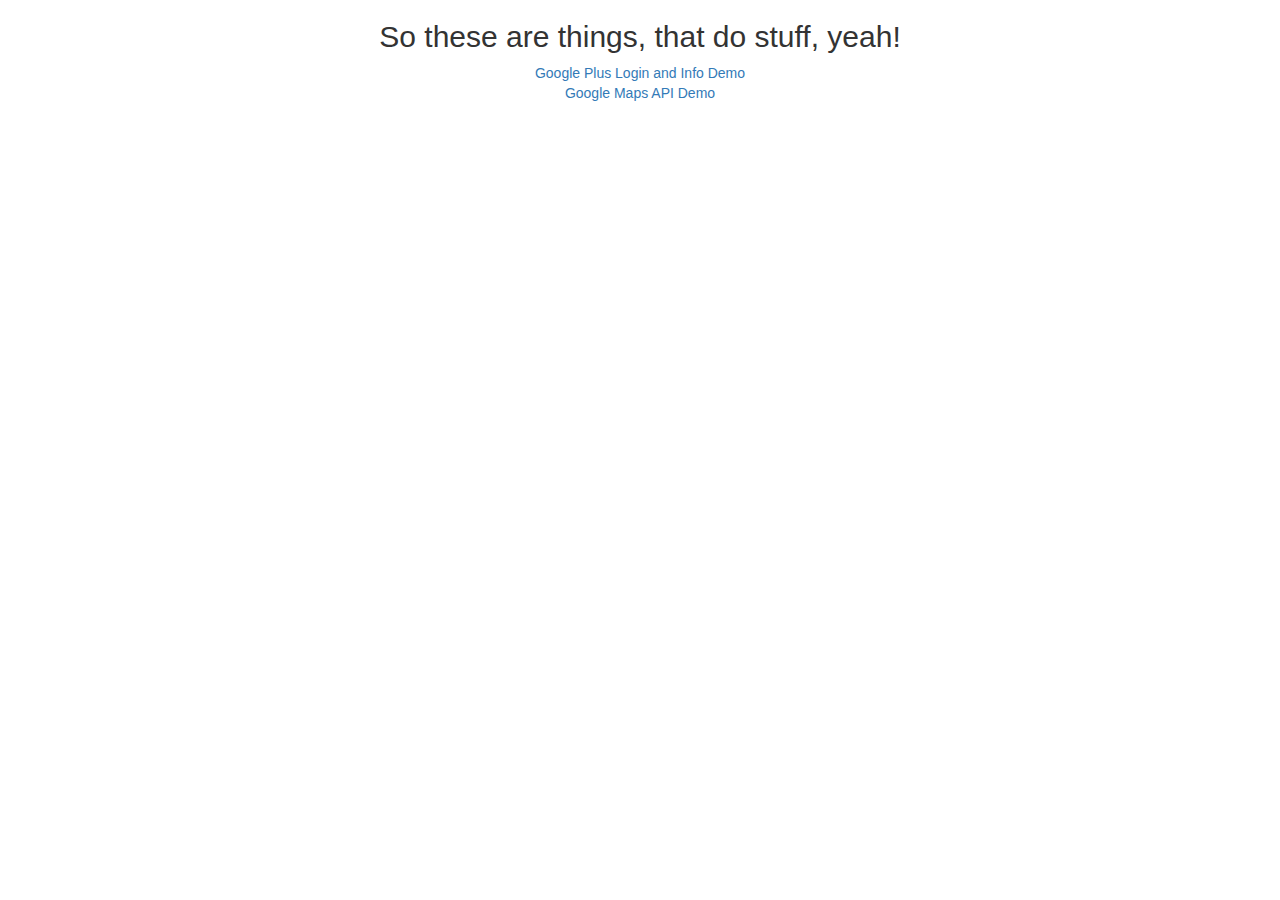
<file: index.html>
<!DOCTYPE html>
<html>
  <head>
    <title>Councilsaurusrex's Derptastic Web Development Homework</title>
    <meta name="viewport" content="width=device-width, initial-scale=1">
    <link rel="stylesheet" href="//maxcdn.bootstrapcdn.com/bootstrap/3.2.0/css/bootstrap.min.css">
  </head>
  <body>
    <div class="container">
      <div class="text-center">
        <h2>So these are things, that do stuff, yeah!</h2>
        <a href="gplusapi.html">Google Plus Login and Info Demo</a><br />
        <a href="gmapsapi.html">Google Maps API Demo</a>
      </div>
    </div>
  </body>
</html>
</file>
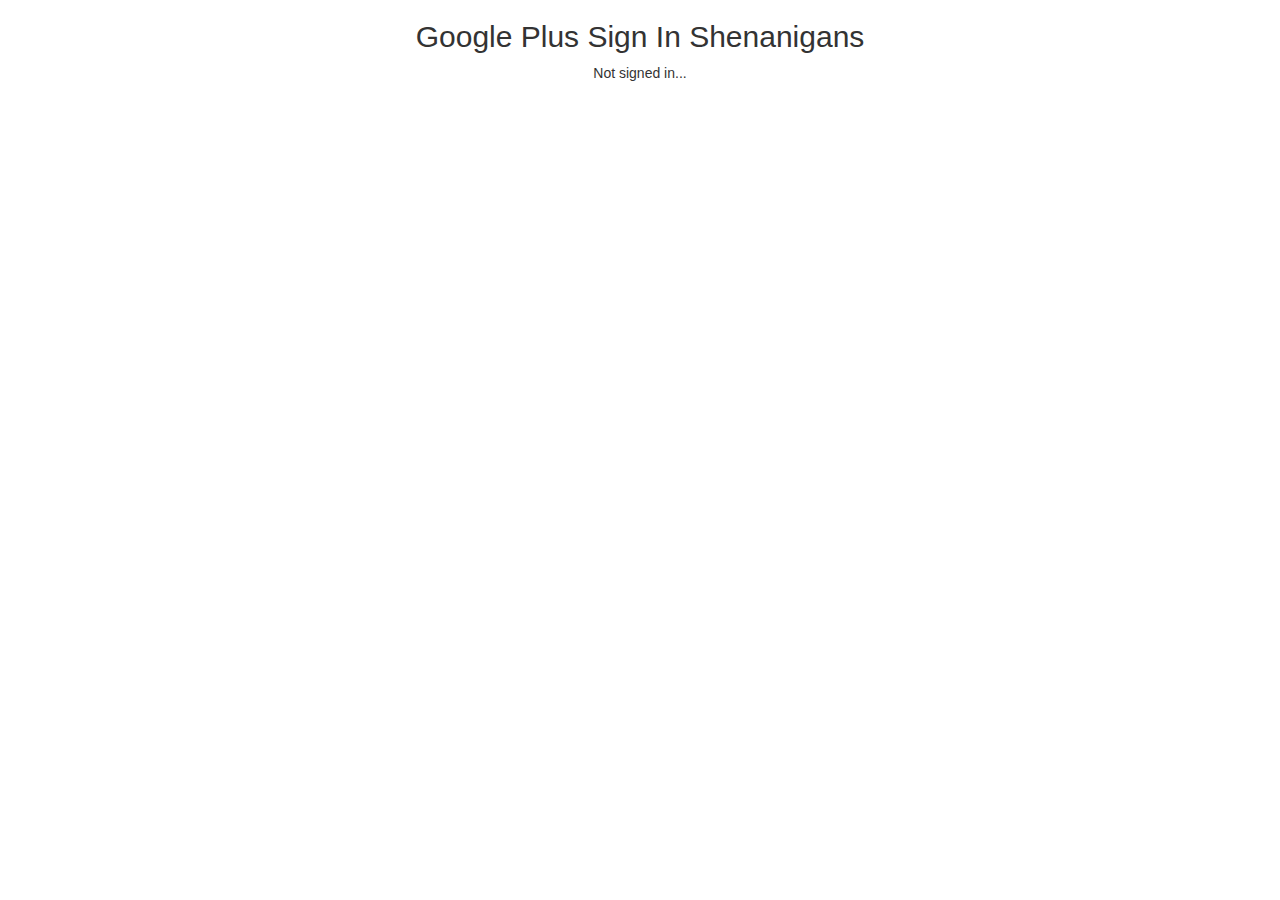
<file: gplusapi.html>
<!DOCTYPE html>
<html>
  <head>
    <title>Google Plus Sign In and Oauth API</title>
    <meta name="viewport" content="width=device-width, initial-scale=1">
    <link rel="stylesheet" href="//maxcdn.bootstrapcdn.com/bootstrap/3.2.0/css/bootstrap.min.css">
    <script src="https://apis.google.com/js/client:plusone.js" defer></script>
    <script src="gplusapi.js" defer></script>
  </head>
  <body>
    <div class="container">
      <div class="text-center">
        <h2 class="text-center">Google Plus Sign In Shenanigans</h2>
        <p id="status">Not signed in...</p>
        <p id="result"></p>
      </div>
    </div>
    <script>
      function signedIn() {
        document.getElementById("status").textContent = "Login Successful!";
        gapi.client.load('plus', 'v1', apiClientLoaded);
      }
      function apiClientLoaded() {
        var request = gapi.client.plus.people.get({'userId' : 'me'});
        request.execute(function(resp) { document.getElementById("result").textContent = JSON.stringify(resp); });
      }
    </script>
  </body>
</html>
</file>
